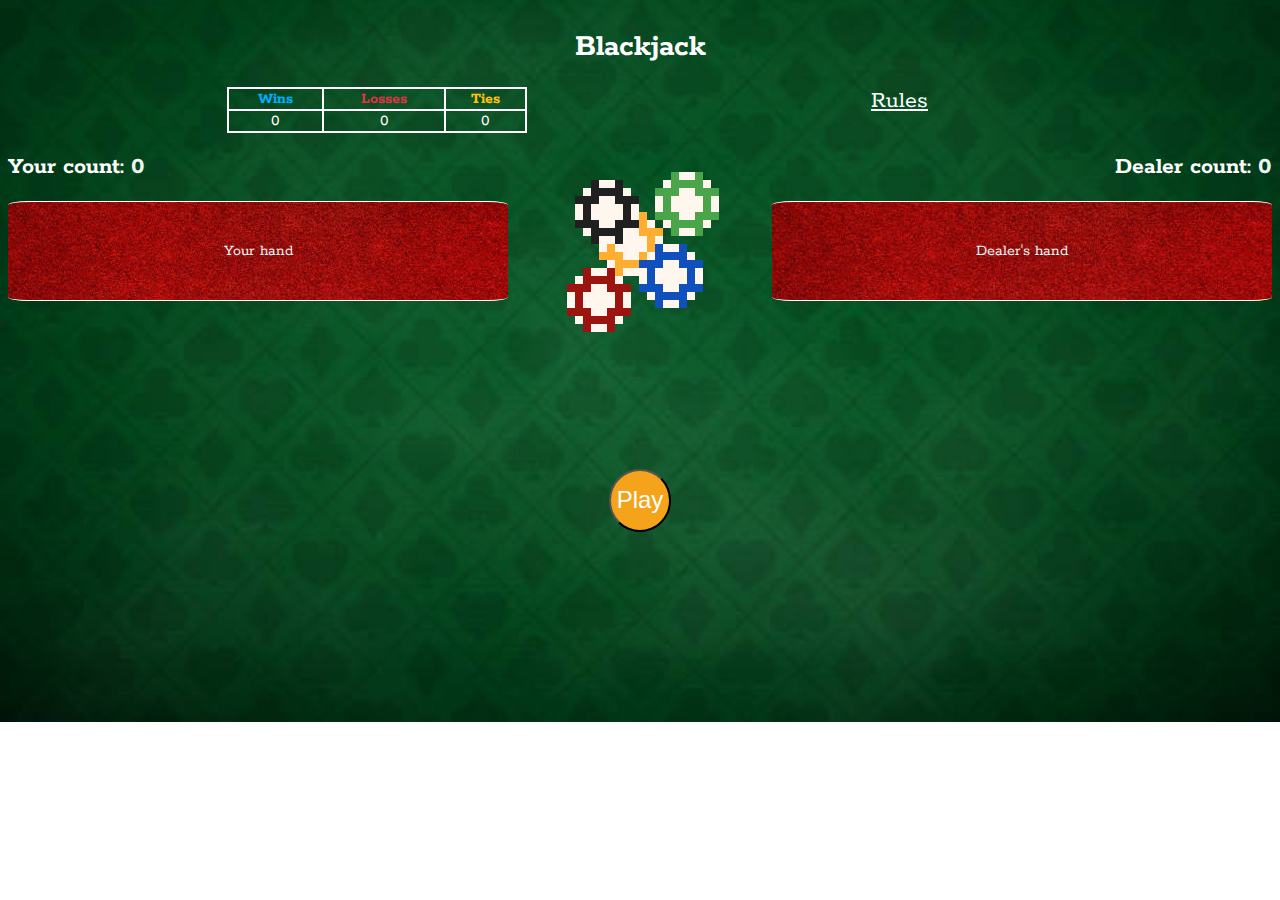
<file: index.html>
<!DOCTYPE html>
<html lang="en">
<head>
    <meta charset="UTF-8">
    <meta http-equiv="X-UA-Compatible" content="IE=edge">
    <meta name="viewport" content="width=device-width, initial-scale=1.0">
    <link rel="stylesheet" href="style.css">
    <link rel="preconnect" href="https://fonts.googleapis.com">
<link rel="preconnect" href="https://fonts.gstatic.com" crossorigin>
<link href="https://fonts.googleapis.com/css2?family=Caveat+Brush&family=Rokkitt&display=swap" rel="stylesheet">
    <title>Blackjack</title>
</head>
<body>
    <header>
        <h1>Blackjack</h1>
        <div id="table-div">
            <table>
                <tr>
                    <th id="wins">Wins</th>
                    <th id="losses">Losses</th>
                    <th id="ties">Ties</th>
                </tr>
                <tr>
                    <td id="winsNum">0</td>
                    <td id="lossesNum">0</td>
                    <td id="tiesNum">0</td>
                </tr>
            </table>
<!-- Found the rules here: https://www.blackjackapprenticeship.com/how-to-play-blackjack/  -->
            <a href="rules.html" target="blank">Rules</a>
        </div>
    </header>
    <div id="score-area">
        <h2>Your count: <span id="player-count">0</span></h2>
        <h2>Dealer count: <span id="dealer-count"></span></h2>
    </div>
    
    <div id="hand-area">
        <div class="card-area" id="player-card-area"><span>Your hand</span></div>
        <img id="chips" src="cardImages/chips.png">
        <div class="card-area" id="dealer-card-area"><span>Dealer's hand</span></div>
    </div>

    <div id="display">
        <div id="results">
            <h1 id="won">You won!</h1>
            <h1 id="lost">You tied.</h1> 
            <h1 id="tied">You lost.</h1>
        </div>
        <div id="gameplay-buttons">
            <button id="hold">Hold</button>
            <button id="deck">Hit</button>
        </div>
        <button id="play">Play</button>
        <button id="replay">Replay</button>
        
    </div>
    <script src="script.js"></script>
    <script src="https://cdnjs.cloudflare.com/ajax/libs/gsap/3.9.1/gsap.min.js"></script>
</body>
</html>
</file>
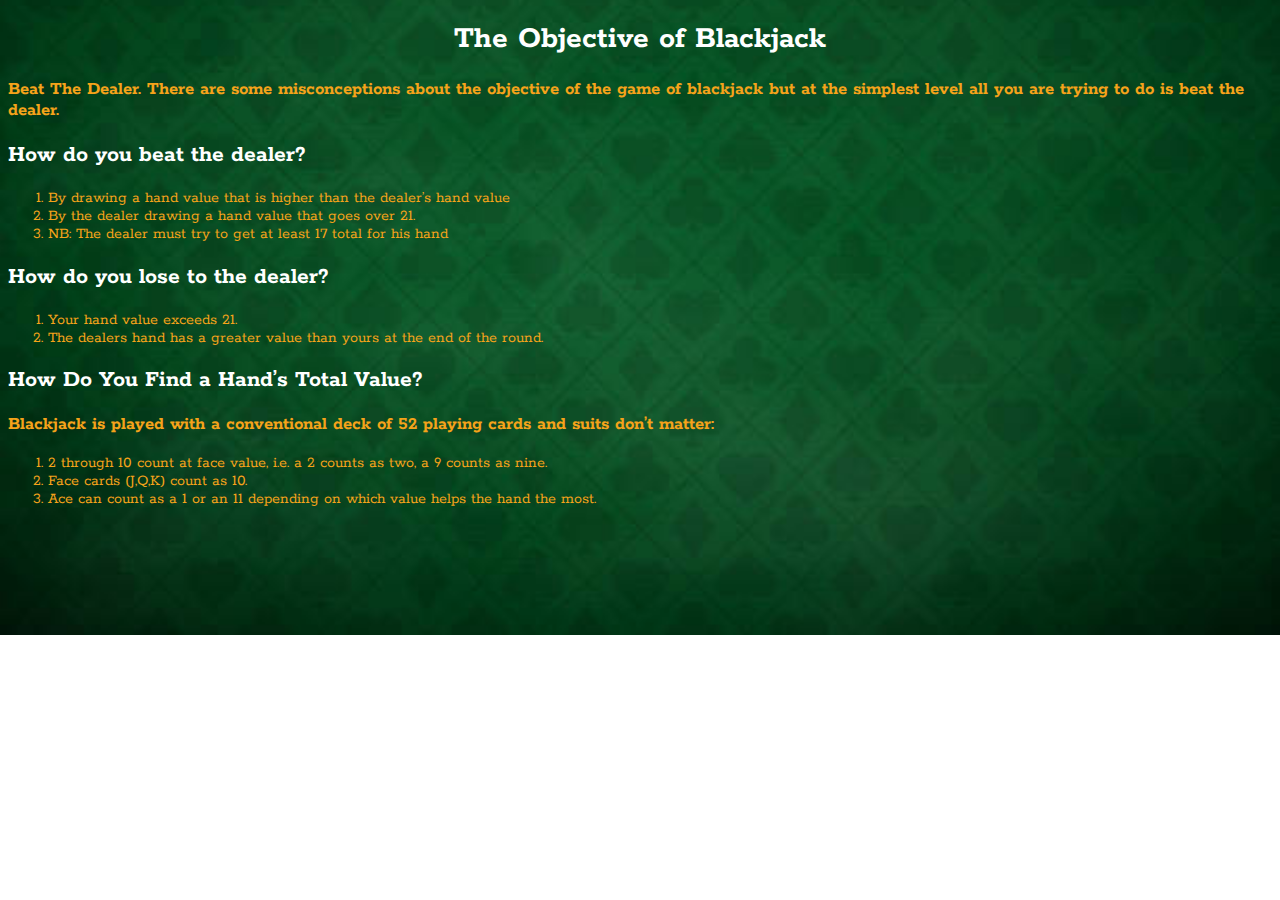
<file: rules.html>
<!DOCTYPE html>
<html lang="en">
<head>
    <meta charset="UTF-8">
    <meta http-equiv="X-UA-Compatible" content="IE=edge">
    <meta name="viewport" content="width=device-width, initial-scale=1.0">
    <link rel="stylesheet" href="style.css">
    <link rel="preconnect" href="https://fonts.gstatic.com" crossorigin>
<link href="https://fonts.googleapis.com/css2?family=Caveat+Brush&family=Rokkitt&display=swap" rel="stylesheet">
    <title>Document</title>
</head>
<body>
    <h1>The Objective of Blackjack</h1>
<h3>Beat The Dealer. There are some misconceptions about the objective of the game of blackjack but at the simplest level all you are trying to do is beat the dealer.
</h3>

<h2>How do you beat the dealer?</h2>
<ol>
    <li>By drawing a hand value that is higher than the dealer’s hand value</li>
    <li>By the dealer drawing a hand value that goes over 21.</li>
    <li>NB: The dealer must try to get at least 17 total for his hand</li>
</ol>

<h2>How do you lose to the dealer? </h2>
<ol>
    <li>Your hand value exceeds 21.</li>
    <li>The dealers hand has a greater value than yours at the end of the round.</li>
</ol>

<h2>How Do You Find a Hand’s Total Value?</h2>
<h3>Blackjack is played with a conventional deck of 52 playing cards and suits don’t matter:</h3>
<ol>
    <li>2 through 10 count at face value, i.e. a 2 counts as two, a 9 counts as nine.</li>
    <li>Face cards (J,Q,K) count as 10.</li>
    <li>Ace can count as a 1 or an 11 depending on which value helps the hand the most.</li>
</ol>

</body>
</html>
</file>
<file: style.css>
body {
    background-image: url(cardImages/background.jpeg);
    background-repeat: no-repeat;
    background-position: center;
    background-size: cover;
    font-family: 'Rokkitt', serif;
}

header {
    display: flex;
    justify-content: center;
    flex-direction: column;
}
h1 {
    text-align: center;
    color: white;
}

li, h3 {
    color: #F5A31A;
}

a {
    font-size: 24px;
    color: white;
}

#table-div {
    display: flex;
    justify-content: space-evenly;
}
h2 {
    color: white;
}
span {
    color: #EDF4F2;
}
#player-hand {
    display: flex;
    justify-content: start;
}

#dealer-hand {
    display: flex;
    justify-content: end;
    align-items: end;
}

#display {
    margin: 75px auto;
    text-align: center;
    display: flex;
    align-items: center;
    flex-direction: column

}

#results {
display: grid;
grid-template-columns: 1fr 1fr 1fr;
}

#hand-area{
    display: flex;
    justify-content: space-between;
}

#score-area{
    display: flex;
    justify-content: space-between;
}

table{
    width: 300px;
    margin-left: -125px;
}

table, th, td {
    border: 2px solid white;
    border-collapse: collapse;
    text-align: center;
}
td {
    color: white;
}

#wins {
    color:rgb(0, 174, 255)
}

#losses {
    color: rgb(220,52,69);
}

#ties{
    color: rgb(255,193,13);
}

.card-area {
    width: 500px;
    height: 98px;
    border-top: 1px solid white;
    border-bottom: 1px solid white;
    border-radius: 4%;
    display: flex;
    align-items: center;
    justify-content: space-evenly;
    background-image: url(cardImages/red\ felt.jpeg);
}

#gameplay-buttons {
    display: grid;
    grid-template-columns: 1fr 1fr;
    height: 66px;
}
#deck {
    background-color: rgb(0, 174, 255);
    opacity: 0;
    font-size: 24px;
    color: white;
    border-radius: 50%;
}

#hold {
    border-radius: 50%;
    background-color: rgb(220,52,69);
    opacity: 0;
    font-size: 24px;
    color: white;
}
#play {
    background-color: #F5A31A;
    height: 63px;
    border-radius: 50%;
    color: white;
    font-size: 24px;
    margin-top: -100px;
}

#replay {
    background-color: #F5A31A; 
    border-radius: 50%;
    font-size: 24px;
    height: 91px;
    opacity: 0;
}

#won, #lost, #tied {
    opacity: 0;
}

#chips{
    margin-top: -60px;
}
</file>
